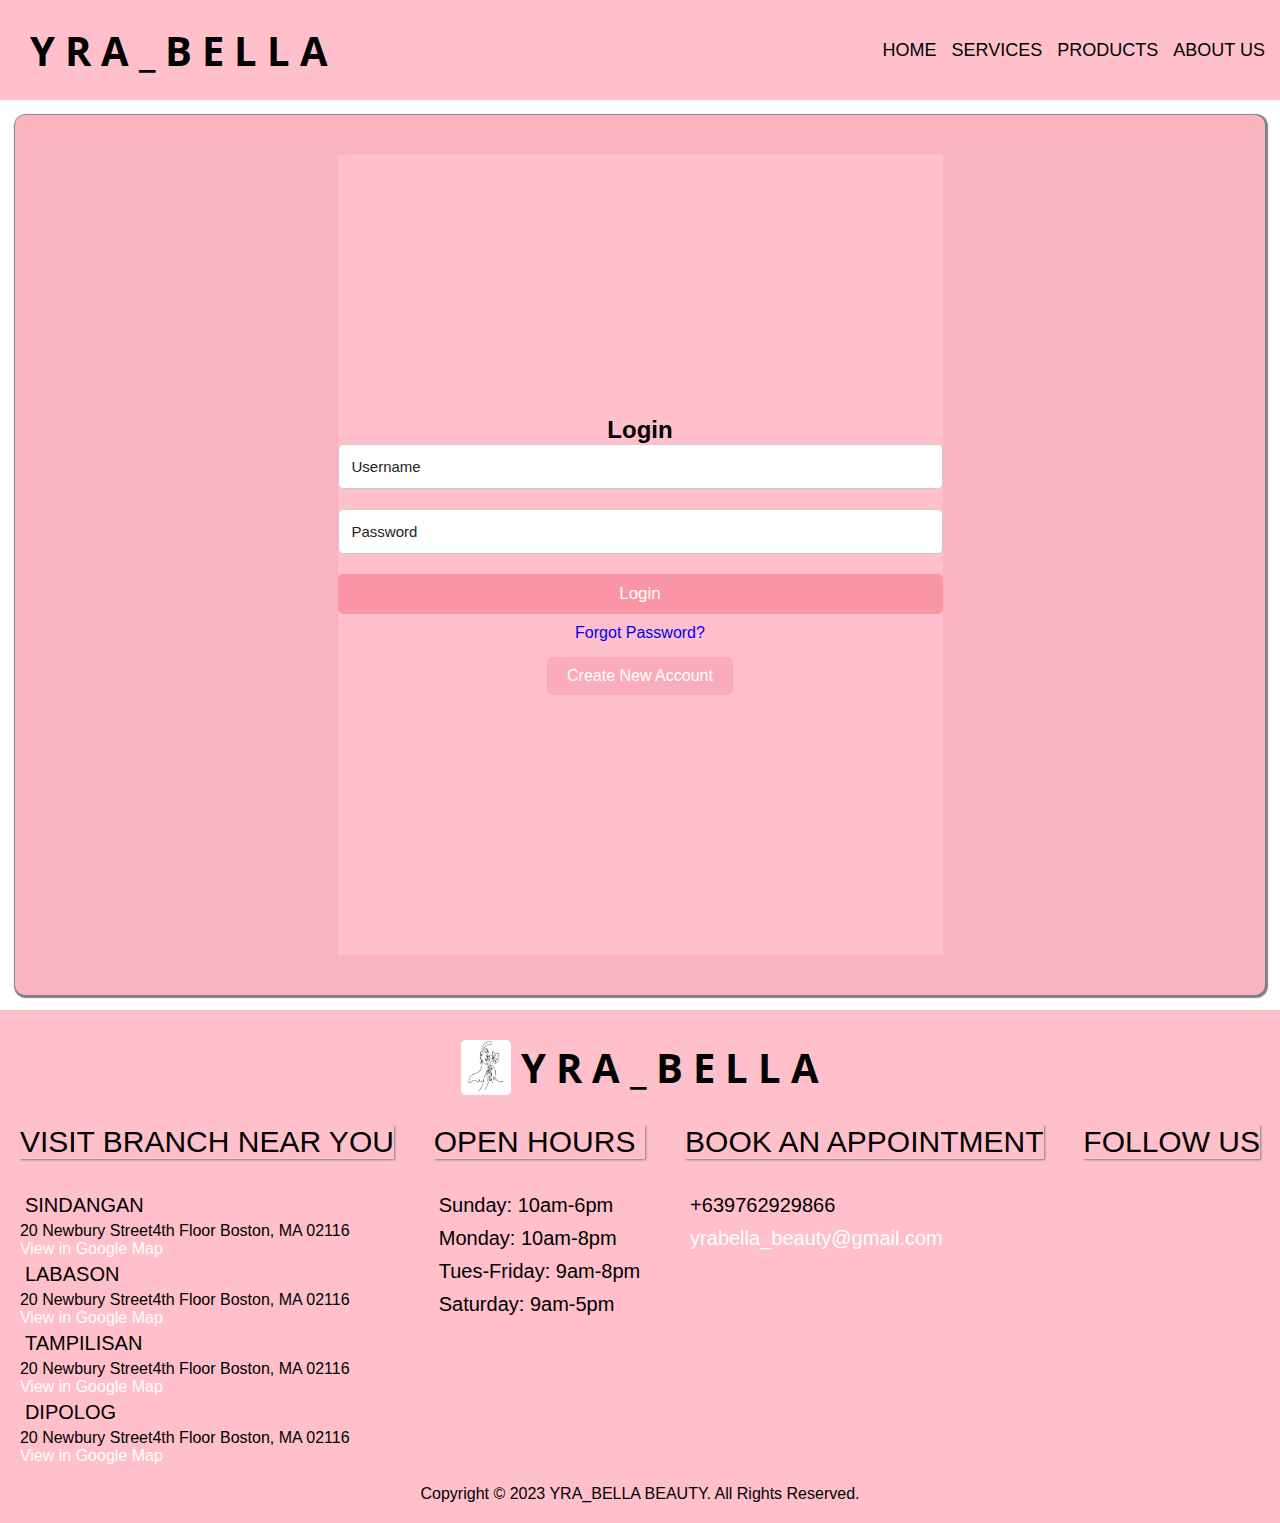
<file: loginForm.html>
<!DOCTYPE html>
<html lang="en">
<head>
    <meta charset="UTF-8">
    <meta name="viewport" content="width=device-width, initial-scale=1.0">
    <link rel="stylesheet" href="assets/css/style.css">
    <script defer src="assets/script/loginForm.js"></script>
    <title>Login Form</title>
</head>
<body>
    <nav class="navbar">
        <span class="style-for-logo">Y R A _ B E L L A</span>
        <ul class="nav-links">
          <input type="checkbox" id="checkbox_toggle">
          <label for="checkbox_toggle" class="hamburger">&#9776;</label>
            <div class="menu">
                <div>
                    <li><a href="index.html">HOME</a></li>
                    <li class="services">
                        <a href="#services">SERVICES</a>
                            <ul class="dropdown">
                                <li><a href="services-facial-index.html">Facial Services </a></li>
                                <li><a href="services-hair-index.html">Hair Services</a></li>
                                <li><a href="services-nails-index.html">Nail Services</a></li>
                                <li><a href="services-bodyMassage-index.html">Body Massage</a></li>
                            </ul>
                    </li>
                    <li><a href="products-index.html">PRODUCTS</a></li>
                    <li><a href="#aboutUs">ABOUT US</a></li>
                </div>
            </div>
        </ul>
    </nav>
    <div class="containerforlogin">
        <div class="form login-form">
            <h2>Login</h2>
            <form id="loginForm">
                <input type="text" id="username" placeholder="Username" required>
                <input type="password" id="password" placeholder="Password" required>
                <button type="submit">Login</button>
            </form>
            <div>
                <a href="#" id="forgotPassword">Forgot Password?</a>
            </div>
            <a href="signUpForm.html" class="custom-button">Create New Account</a>
        </div>
        <div id="messageBox"></div>
    </div>
    <footer>
        <div class="footer-logo">
            <span class="style-for-logo"><img src="assets/images/yrabellaLogo.png">Y R A _ B E L L A</span>
        </div>
        <div class="container-for-footer-content">
            <div class="content-for-footer">
                <span class="footer-highlight">VISIT BRANCH NEAR YOU</span>
                <span>
                    <dl>
                        <dt>SINDANGAN</dt>
                        <dd>20 Newbury Street4th Floor Boston, MA 02116</dd>
                        <dd><a href="https://goo.gl/maps/c9MYdfNaugEcbmio6">View in Google Map</a></dd>
                    </dl>
                </span>
                <span>
                    <dl>
                        <dt>LABASON</dt>
                        <dd>20 Newbury Street4th Floor Boston, MA 02116</dd>
                        <dd><a href="https://goo.gl/maps/k5xeUwUzedR7fJ6u5">View in Google Map</a></dd>
                    </dl>
                </span>
                <span>
                    <dl>
                        <dt>TAMPILISAN</dt>
                        <dd>20 Newbury Street4th Floor Boston, MA 02116</dd>
                        <dd><a href="https://goo.gl/maps/dcUVXatwPVZxZF5eA">View in Google Map</a></dd>
                    </dl>
                </span>
                <span>
                    <dl>
                        <dt>DIPOLOG</dt>
                        <dd>20 Newbury Street4th Floor Boston, MA 02116</dd>
                        <dd><a href="https://goo.gl/maps/v7yLpdHGQNscF9cV7">View in Google Map</a></dd>
                    </dl>
                </span>
            </div>
            <div class="content-for-footer">
                <span class="footer-highlight">OPEN HOURS</span>
                <p>Sunday: 10am-6pm</p>
                <p>Monday: 10am-8pm</p>
                <p>Tues-Friday: 9am-8pm</p>
                <p>Saturday: 9am-5pm</p>
            </div>
            <div class="content-for-footer">
                <span class="footer-highlight">BOOK AN APPOINTMENT</span>
                <p>+639762929866</p>
                <p><a href="#">yrabella_beauty@gmail.com</a></p>
            </div>
            <div class="content-for-footer">
                <span class="footer-highlight">FOLLOW US</span>
                <div class="follow-us-section">
                    <a href="#"><i class="fa-brands fa-square-facebook"></i></a>
                    <a href="#"><i class="fa-brands fa-square-instagram"></i></a>
                    <a href="#"><i class="fa-brands fa-tiktok"></i></a>
                </div>
            </div>

        </div>
        <div class="copyright">
            <span>Copyright © 2023 YRA_BELLA BEAUTY. All Rights Reserved.</span>
        </div>
    </footer>
</body>
</html>
</file>
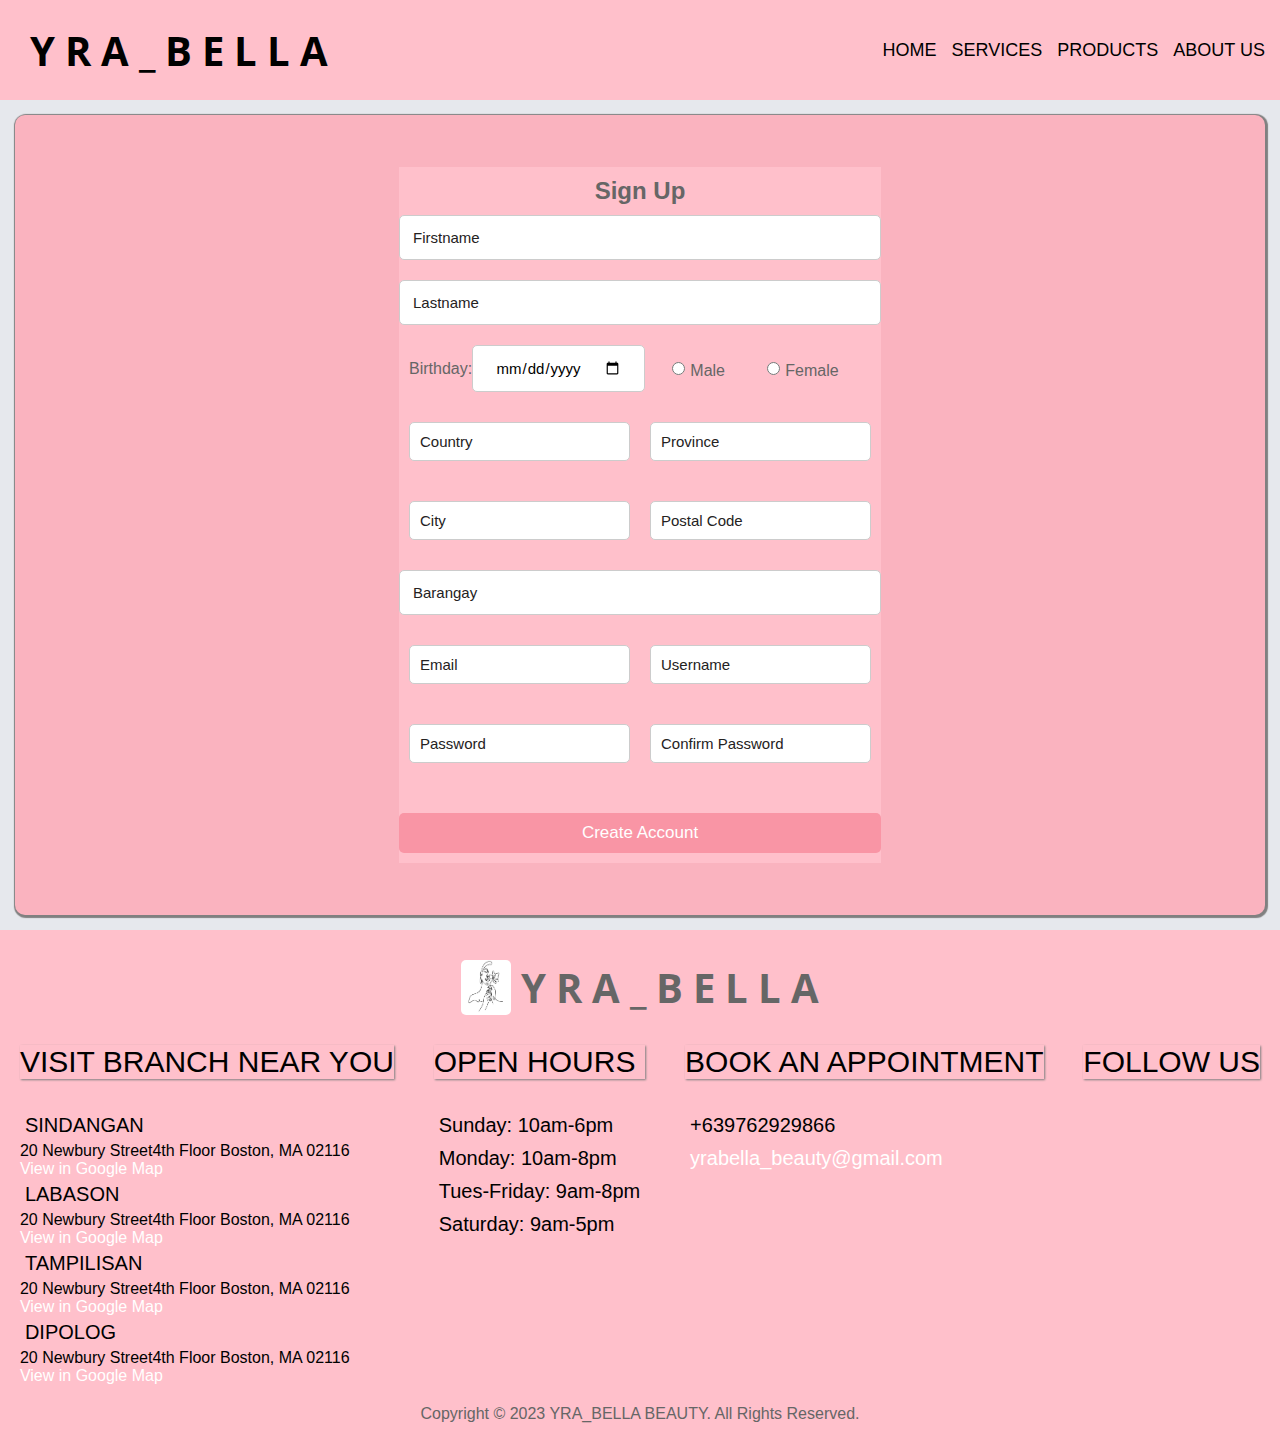
<file: signUpForm.html>
<!DOCTYPE html>
<html lang="en">
<head>
    <meta charset="UTF-8">
    <meta name="viewport" content="width=device-width, initial-scale=1.0">
    <link rel="stylesheet" href="assets/css/style.css">
    <script defer src="assets/script/signUp.js"></script>
    <title>Sign up Form</title>
</head>
<body class="bodyfordashboard">
    <nav class="navbar">
        <span class="style-for-logo">Y R A _ B E L L A</span>
        <ul class="nav-links">
          <input type="checkbox" id="checkbox_toggle">
          <label for="checkbox_toggle" class="hamburger">&#9776;</label>
            <div class="menu">
                <div>
                    <li><a href="index.html">HOME</a></li>
                    <li class="services">
                        <a href="#services">SERVICES</a>
                            <ul class="dropdown">
                                <li><a href="services-facial-index.html">Facial Services </a></li>
                                <li><a href="services-hair-index.html">Hair Services</a></li>
                                <li><a href="services-nails-index.html">Nail Services</a></li>
                                <li><a href="services-bodyMassage-index.html">Body Massage</a></li>
                            </ul>
                    </li>
                    <li><a href="products-index.html">PRODUCTS</a></li>
                    <li><a href="#aboutUs">ABOUT US</a></li>
                </div>
            </div>
        </ul>
    </nav>
    <div class="containerForSignUpForm">
        <div class="form sign-up-form">
            <form id="signupForm">
                <h2>Sign Up</h2>
                <div class="name-container">
                    <div class="fname">
                        <input type="text" id="firstname" placeholder="Firstname" required>
                    </div>
                    <div class="lname">
                        <input type="text" id="lastname" placeholder="Lastname" required>
                    </div>
                </div>
                <div class="dob">
                    <div class="bday">
                        <label>Birthday:</label>
                        <input type="date" id="birthday" placeholder="Birthday" required>
                    </div>
                    <div class="gender">
                        <div class="radio-option">
                            <input type="radio" name="gender" value="male" required>
                            <label>Male</label>
                        </div>
                        <div class="radio-option">
                            <input type="radio" name="gender" value="female" required>
                            <label>Female</label>
                        </div>
                    </div>
                </div>
                <div class="address">
                    <div class="country">
                        <input type="text" placeholder="Country" required>
                    </div>
                    <div class="province">
                        <input type="text" placeholder="Province" required>
                    </div>
                </div>
                <div class="address">
                    <div class="city">
                        <input type="text" placeholder="City" required>
                    </div>
                    <div class="posta">
                        <input type="text" placeholder="Postal Code" required>
                    </div>
                </div>
                    <div class="country">
                        <input type="text" placeholder="Barangay" required>
                    </div>
                <div class="account">
                    <div class="email">
                        <input type="email" placeholder="Email" required>
                    </div>
                    <div class="user">
                        <input type="text" placeholder="Username" required>
                    </div>
                </div>
                <div class="password">
                    <div class="account_password">
                        <input type="password" placeholder="Password" required>
                    </div>
                    <div class="account_password">
                        <input type="password" placeholder="Confirm Password" required>
                    </div>
                </div>
                <button type="submit">Create Account</button>
            </form>
        </div>
    </div>
    <footer>
        <div class="footer-logo">
            <span class="style-for-logo"><img src="assets/images/yrabellaLogo.png">Y R A _ B E L L A</span>
        </div>
        <div class="container-for-footer-content">
            <div class="content-for-footer">
                <span class="footer-highlight">VISIT BRANCH NEAR YOU</span>
                <span>
                    <dl>
                        <dt>SINDANGAN</dt>
                        <dd>20 Newbury Street4th Floor Boston, MA 02116</dd>
                        <dd><a href="https://goo.gl/maps/c9MYdfNaugEcbmio6">View in Google Map</a></dd>
                    </dl>
                </span>
                <span>
                    <dl>
                        <dt>LABASON</dt>
                        <dd>20 Newbury Street4th Floor Boston, MA 02116</dd>
                        <dd><a href="https://goo.gl/maps/k5xeUwUzedR7fJ6u5">View in Google Map</a></dd>
                    </dl>
                </span>
                <span>
                    <dl>
                        <dt>TAMPILISAN</dt>
                        <dd>20 Newbury Street4th Floor Boston, MA 02116</dd>
                        <dd><a href="https://goo.gl/maps/dcUVXatwPVZxZF5eA">View in Google Map</a></dd>
                    </dl>
                </span>
                <span>
                    <dl>
                        <dt>DIPOLOG</dt>
                        <dd>20 Newbury Street4th Floor Boston, MA 02116</dd>
                        <dd><a href="https://goo.gl/maps/v7yLpdHGQNscF9cV7">View in Google Map</a></dd>
                    </dl>
                </span>
            </div>
            <div class="content-for-footer">
                <span class="footer-highlight">OPEN HOURS</span>
                <p>Sunday: 10am-6pm</p>
                <p>Monday: 10am-8pm</p>
                <p>Tues-Friday: 9am-8pm</p>
                <p>Saturday: 9am-5pm</p>
            </div>
            <div class="content-for-footer">
                <span class="footer-highlight">BOOK AN APPOINTMENT</span>
                <p>+639762929866</p>
                <p><a href="#">yrabella_beauty@gmail.com</a></p>
            </div>
            <div class="content-for-footer">
                <span class="footer-highlight">FOLLOW US</span>
                <div class="follow-us-section">
                    <a href="#"><i class="fa-brands fa-square-facebook"></i></a>
                    <a href="#"><i class="fa-brands fa-square-instagram"></i></a>
                    <a href="#"><i class="fa-brands fa-tiktok"></i></a>
                </div>
            </div>

        </div>
        <div class="copyright">
            <span>Copyright © 2023 YRA_BELLA BEAUTY. All Rights Reserved.</span>
        </div>

    </footer>

    
</body>
</html>
</file>
<file: assets/css/style.css>
@import url('https://fonts.googleapis.com/css2?family=Caprasimo&family=Great+Vibes&family=IM+Fell+Great+Primer+SC&family=Open+Sans:wght@300&family=Playball&display=swap');
* {
  margin: 0;
  box-sizing: border-box;
}
.style-for-logo {
  font-size: 40px;
  font-family: 'Open Sans', sans-serif;
  display: flex;
  padding: 20px;
  font-weight: bold;
}
a {
  text-decoration: none;
}
li {
  list-style: none;
}
/* NAVBAR STYLING STARTS */
.navbar {
  position: sticky;
  top: 0;
  height: 100px;
  display: flex;
  align-items: center;
  justify-content: space-between;
  padding: 10px;
  background: pink;
  /* background: linear-gradient(rgb(220, 93, 163),rgb(176, 69, 194)); */
  color: black;
  z-index: 1;
}
.navbar img {
  width: 50px;
  margin-right: 10px;
}
.style-for-logo img {
  width: 50px;
  margin-right: 10px;
  border-radius: 5px;
  margin-bottom: ;
}
.navbar2 {
  height: 100px;
  display: flex;
  align-items: center;
  justify-content: space-between;
  padding: 10px;
  background: pink;
  color: black;
  z-index: 1;
}
.nav-links a {
  color: black;
  text-decoration: none;
}
/* NAVBAR MENU */
.menu {
  display: flex;
  gap: 1em;
  font-size: 18px;
  z-index: 1;
}
.menu li:hover {
  background-color:rgb(245, 205, 212);
  border-radius: 5px;
  transition: 0.3s ease;
}
.menu li {
  display: inline;
  padding: 5px 5px;
}
/* DROPDOWN MENU */
.services {
  position: relative; 
}
.dropdown {
  background: pink;
  padding: 1em 0;
  position: absolute;
  display: none;
  border-radius: 8px;
  top: 35px;
  left: 0;
  text-decoration: none;
}
.dropdown li + li {
  margin-top: 10px;
}
.dropdown li {
  display: block;
  padding: 0.5em 1em;
  width: 200px;
  text-align: center;
}
.dropdown li:hover {
  background-color:rgb(245, 205, 212);
}
.services:hover .dropdown {
  display: block;
}
.btn-buy{
  padding: 12px 20px;
  background-color: #ff89e9;
  color:#fff;
  border: none;
  font-size: 1rem;
  font-weight: 500;
  cursor: pointer;
}
/* RESPONSIVE NAVBAR MENU STARTS */

/* CHECKBOX HACK */

input[type=checkbox] {
  display: none;
} 
body {
  font-family: 'Open Sans', sans-serif;
}
/* HAMBURGER MENU */
.hamburger {
  display: none;
  font-size: 24px;
  user-select: none;
}
.header {
  height: calc(100vh - 100px);
  position: center;
  background-image: url(../images/Header-banner.png);
  background-size: cover;
  display: flex;
  flex-direction: column;
}
.overlay {
  height: calc(100vh - 100px);
  position: absolute;
  top: 100px;
  width: 100%;
  color: gray ;
  display: flex;
  flex-direction: column;
  align-items: center;
}
.banner-text {
  margin: 30px;
  display: flex;
  flex-direction: column;
  align-items: center;
}
.overlay .overlay-subcontent {
  font-size: 70px;
  font-family: 'Great Vibes', cursive;
  text-shadow: 1px 1px 1px 1px;
}
.bannerButtons {
  display: flex;
  margin-top: 30%;
  align-items: end;
}
.book-an-appointment-btn {
  color: black;
  padding: 20px;
  border: 1px solid;
  border-radius: 5px;
  font-size: 25px;
  background-color:pink;
  margin-right: 10px;
}
.book-an-appointment-btn:hover {
  color: black;
  border-radius: 5px;
  background-color: rgb(236, 175, 185);
}
.checkout-promos-btn{
  color: black;
  padding: 20px;
  border: 2px solid gray;
  border-radius: 5px;
  font-size: 25px;
  background: transparent;
}
.checkout-promos-btn:hover {
  color: black;
  border-radius: 5px;
  background-color: rgb(236, 175, 185);
}
.ourServices-section {
  display: flex;
  flex-direction: column;
  justify-content: center;
  align-items: center;
  height: calc(100vh - 100px);
  background:pink;
}
.ourServices-section span {
  display: flex;
  justify-content: center;
  font-family: 'Open Sans', sans-serif;
  font-size: 50px;
}
.ourServices {
  margin-top: 50px;
  font-size: 20px;
  display: flex;
  flex-wrap: wrap;
  justify-content: center;
  align-items: center;
}
.container {
  margin: 15px;
  padding: 20px;
  border-radius: 10px;
  background-color: rgb(250, 179, 191);
  box-shadow: 1px 1px 1px 2px gray;
  display: flex;
  justify-content: center;
  align-items: center;
}
.container a{
  color: black;
}
.container img {
  width: 100px;
  margin-bottom: 10px;
}
.container:hover {
  background-color: pink;
  box-shadow: 3px 3px 3px 3px rgb(100, 91, 91);
}
.box-for-facial-care-services {
  display: flex;
  flex-direction: column;
  align-items: center;
}
.box-for-hair-services {
  display: flex;
  flex-direction: column;
  align-items: center;
}
.box-for-body-massage {
  display: flex;
  flex-direction: column;
  align-items: center;
}
.box-for-nail-services {
  display: flex;
  flex-direction: column;
  align-items: center;
}
/* About Us section starts here  */
.about-us {
  height:calc(100vh -100px);
  margin: 10px auto;
  display: flex;
  flex-direction: column;
  justify-content: center;
  align-items: center;
}
.about-us span{
  font-family: 'Open Sans', sans-serif;
  font-size: 50px;
} 
.about-us p {
  margin-top: 30px;
  font-size: 20px;
  max-width: 80%;
}
.people-section {
  display: flex;
  flex-wrap: wrap;
  align-items: center;
  justify-content: center;
  margin: 40px;
}
.people {
  max-width: 100%;
  height: 400px;
  margin-top: 20px;
  border: 1px solid pink;
  border-radius: 10px;
  box-shadow: 1px 1px 4px 1px black;
  display: flex;
  flex-direction: column;
  flex-wrap: wrap;
  align-items: center;
  padding: 10px 40px;
  margin: 10px;
}
.people .photo {
  margin: 20px;
  width: 100px;
  height: 100px;
  border: 1px solid gray;
  border-radius: 100%;
}
.photo1 {
  background-image: url(../images/shanny.jpg);
  background-size: cover;
}
.photo2 {
  background-image: url(../images/evens.jpg);
  background-size: cover;
}
.photo3 {
  background-image: url(../images/melissa.jpg);
  background-size: cover;
}
.photo4 {
  background-image: url(../images/alexa.jpg);
  background-size: cover;
}
.photo5 {
  background-image: url(../images/cassy.jpg);
  background-size: cover;
}

.people span {
  font-size: 20px;
}
.people i {
  color: gold;
}
.people p {
  margin: 10px;
  width: 200px;
  text-align: start;
}
.about-us-btns {
  display: flex;
  justify-content: center;
  margin: 50px;
}
.ourLocationBtn {
  border: 2px solid gray;
  font-size: 35px;
  margin-right:  10px;
  padding: 5px 10px;
  display: flex;
  justify-content: center;
  color: black;
  text-decoration: none;
  background: transparent;
  font-family: 'Open Sans', sans-serif;
}
.ourLocationBtn:hover {
  background-color:rgb(245, 205, 212);
}
.virtualTourBtn {
  border: 2px solid gray;
  font-size: 35px;
  margin-right:  10px;
  padding: 5px 10px;
  display: flex;
  justify-content: center;
  color: black;
  text-decoration: none;
  background-color: transparent;
  font-family: 'Open Sans', sans-serif;
}
.virtualTourBtn:hover {
  background-color:rgb(245, 205, 212);
}
/* APPLYING MEDIA QUERIES */
@media (max-width: 767px) {
  .menu {
   display:none;
   position: absolute;
   background-color: rgb(250, 179, 191);
   right: 0;
   left: 0;
   text-align: center;
   padding: 16px 0;
   }
  .menu li {
    display: flex;
    justify-content: center;
    align-items: start;
   }
  .menu li:hover {
     display: inline-block;
     background-color: pink;
     transition: 0.3s ease;
   }
  .menu li + li {
     margin-top: 12px;
   }
 
  input[type=checkbox]:checked ~ .menu {
     display: block;
   }
 
  .hamburger {
     display: block;
   }
 
  .dropdown {
     top: 30px;
   }
 
  .dropdown li:hover {
     background-color: gray;
   }
  .header {
    height: calc(50vh - 100px);
   }
  .overlay {
     height: calc(50vh - 100px);
     font-size:40px;
     align-items: center;
     color: white;
   }
  .overlay .overlay-subcontent {
    font-size: 20px;
   }
  .book-an-appointment-btn {
    padding: 5px;
    font-size: 12px;
   }
   .checkout-promos-btn{
    font-size: 12px;
    padding: 5px;
  }
  .sliderNavb {
    font-size: 15px;
   }
   .ourServices-section {
    height: 50vh;
   }
   .ourServices-section span{
    font-size: 30px;
   }
   .ourServices {
    font-size: 10px;
    margin-top: 10px;
   }
   .container {
    max-width: 50%;
    padding: 10px;
    box-shadow: 3px 3px 1px 1px gray;
   }
   .container:hover {
    box-shadow: 3px 3px 3px 2px;
  }
   .container img {
    width: 50px;
  }
  .about-us {
    background-color: transparent;
    display: flex;
    justify-content: center;
    align-items: center;
    margin: 10 auto;  
  }
  .about-us span {
    font-size: 30px;
  }
  .about-us p {
    font-size: 15px;
  }
  .people-section {
    display: flex;
    flex-direction: column;
  }
  .people {
    display: flex;
    flex-direction: column;
    align-items: center;
  }
  .people .photo {
    display: flex;
    margin: 20px;
    width: 100px;
    height: 100px;
    border-radius: 100%;
  }
  .people span {
    font-size: 20px;
    margin: 0px 10px;
  }
  .box-for-facial-care-services {
    display: flex;
    flex-direction: row;
  }
  .box-for-hair-services {
    display: flex;
    flex-direction: row;
    align-items: center;
  }
  .box-for-body-massage {
    display: flex;
    flex-direction: row;
  }
  .box-for-nail-services {
    display: flex;
    flex-direction: row;
  }
  .ourLocationBtn {
    font-size: 15px;
  }
  .virtualTourBtn {
    font-size: 15px;
  }
  .style-for-logo {
    display: none;
  }
  .bannerButtons {
    display: flex;
    margin-top: 110px;
    justify-content: space-between;
  }
 }

/* ourStaff Section starts here */
.OusStaff1 {
  height: calc(100vh- 100px);
}
.Ourstaff {
  display: flex;
  flex-direction: row;
  flex-wrap: wrap;
  justify-content: center;
  align-items: center;
  margin-top: 40px;
  max-width: 100%;
  
}
.ourStaff-span{
  display: flex;
  justify-content: center;
  font-family: 'Open Sans', sans-serif;
  font-size: 40px;
  bottom: 0;
} 
.Ourstaff img {
  width: 200px;
  height: 230px;
  margin: 0px auto;
  border-radius: 10px;
  box-shadow: 1px 1px 3px pink;
  margin-right: 15px;
}
.overlayforstaffname{
  background: transparent;
  height: 230px;
  width: 200px;
  transition: 0.5s;
  position: absolute;
}
.overlayforstaffname:hover {
  background-color: rgb(0, 0, 0, 0.616);
  border-radius: 10px;
}
.overlayforstaffname p {
  width: 100%;
  color: white;
  font-size: 26px;
  bottom: 0;
  left: 55%;
  opacity: 0;
  transform: translateX(-50%);
  position: absolute;
  transition: 0.5s;
  display: flex;
  justify-content: center;
  align-items: center;
}
.overlayforstaffname:hover p{
  bottom: 50%;
  opacity: 1;
}
@media (max-width: 767px) {
  .Ourstaff {
    height: calc(50vh - 220px);
  }
  .ourStaff-span{
    font-size: 30px;
  } 
  .Ourstaff img {
    width: 110px;
    height: 100px;
  }
  .overlayforstaffname{
    background: transparent;
    height: 100px;
    width: 110px;
    transition: 0.5s;
    position: absolute;
  }
  .overlayforstaffname p {
    width: 50%;
    font-size: 15px;
  }

}


/* revies starts here */
.reviews {
  display: flex;
  justify-content: center;
  align-items: center;
  font-size: 40px;
  font-family: 'Open Sans', sans-serif;
}
@media (max-width: 767px) {
  .reviews {
    display: flex;
    justify-content: center;
    align-items: center;
    font-size: 40px;
    font-family: 'Open Sans', sans-serif;
    margin-top: 300px;
  }
}
/* revies ends here */

/* footer starts here */
footer {
  background: pink;
  display: flex;
  flex-direction: column;
  justify-content: space-evenly;
}
.container-for-footer-content {
  display: flex;
  flex-wrap: wrap;
  color: black;
  justify-content: space-around;
}
.container-for-footer-content a {
  color: white;
}
.footer-highlight {
  box-shadow: 1px 1px 2px gray;
  font-size: 30px;
  margin-bottom: 30px;
}
.footer-logo {
  display: flex;
  justify-content: center;
  margin: 10px;
}
.content-for-footer {
  display: flex;
  flex-direction: column;
}
.content-for-footer p, dt {
  font-size: 20px;
  margin: 5px;
}
.follow-us-section {
  display: flex;
  justify-content: center;

}
.follow-us-section i {
  width: 100%;
  display: flex;
  justify-content: center;
  margin: 10px;
  padding: 10px 10px;
  font-size: 50px;
}
.follow-us-section i:hover {
  border: 5px solid gray;
}
.copyright {
  display: flex;
  justify-content: center;
  padding: 20px 20px;
}
.colaborators {
  display: flex;
  justify-content: center;
  margin-top: 30px;
}
.colaborator {
  margin: 20px;
  display: flex;
  flex-direction: column;
  flex-wrap: wrap;
  justify-content: center;
  align-items: center;
  font-size: 10px;
  border: 1px solid gray;
  border-radius: 10px;
  background-color: rgb(233, 174, 184);
  padding: 20px;
}
.colaborator span {
  font-size: 20px;
  font-weight: 600;
}
.colaborator img {
  width: 200px;
  height: 200px;
  border-radius: 10px;
  border: 1px solid gray;
  margin: 10px;
}
@media (max-width: 767px) {
  footer {
    height: 1000px
  }
  .container-for-footer-content {
    display: flex;
    flex-direction: column;
  }
  .content-for-footer {
    margin: 10px;
    display: flex;
    align-items: center;
  }
  .footer-highlight {
    font-size: 20px;
    display: flex;
    justify-content: center;
    width: 100%;
  }
  .colaborators {
    display: flex;
    flex-wrap: wrap;
    margin: 10px;
  }
  .colaborator {
    margin: 5px;
    display: flex;
    justify-content: center;
    align-items: center;
    font-size: 10px;
    border: 1px solid gray;
    border-radius: 10px;
    background-color: rgb(233, 174, 184);
    padding: 2px;
    margin-bottom: 20px;
  }
  .colaborator img {
    width: 70px;
    height: 70px;
    border-radius: 10px;
    border: 1px solid gray;
    margin: 10px;
  }
  .colaborator span {
    font-size: 18px;
    font-weight: 500;
  }
  .copyright {
    font-size: 10px;
    display: flex;
    justify-content: center;
    align-items: center;
    padding: 0px 0px;
  }
}


 /* services-facial-index starts here*/
 .ourServices-section1 {
  margin: 10px;
  display: flex;
  justify-content: center;
}
 .facial-services {
  height: calc(100vh - 120px);
  background-image: url(../images/Facial-care-banner.png);
  background-size: cover;
  position: center;
  color: white;
}
.ourServices1 {
  font-size: 15px;
  display: flex;
  flex-direction: row;
  justify-content: center;
  align-items: center;
  position: fixed;
  top: 100px;
}
.ourServices1 a{
    text-decoration: none;
    color: white;
    display: flex;
    flex-direction: column;
    align-items: center;
}
.container1 {
  width: 20%; 
  margin: 5px;
  padding: 15px;
  box-shadow: 3px 3px 3px 1px gray;
  display: flex;
  background-color: rgb(250, 179, 191);
  border: 1px solid white;
}
.container1 a{
  color: white;
}
.container1 img {
  width: 50px;
  border-radius: 10px;
}
.container1:hover {
  background-color:rgb(245, 205, 212);
  box-shadow: 3px 3px 3px 3px rgb(100, 91, 91);
}
.facial-services {
  display: flex;
  flex-direction: column;
  align-items: center;
  justify-content: center;
}
.facial-services span{
  font-size: 70px;
  font-family: 'Playball', cursive;
}
.Facial-services-options {
  display: flex;
  flex-wrap: wrap;
  justify-content: center;
}
.facial-options-box {
  display: flex;
  flex-direction: column;
  flex-wrap: wrap;
  justify-content: center;
  align-items: center;
  margin: 10px auto;
}
.facial-options-box-content {
  display: flex;
  justify-content: center;
  align-items: center;
  width: 100%;
  border: 1px solid black;
  font-size: 30px;
  color: white;
  background-color:rgb(245, 205, 212);
}
.facial-options-box-description {
  padding: 10px 50px;
  background-color: white;
  box-shadow: 3px 1px 5px gray;
  border-radius: 5px;
  width: 100%;
  font-size: 20px;
}
.facial-options-box-description img {
  width: 200px;
  height: 200px;
  border-radius: 10px;
  box-shadow: 1px 1px 1px;
}
.pricesForFacialServices {
  display: flex;
  flex-direction: column;
  align-items: center;
}
@media (max-width: 767px) {
  .facial-services {
    height: calc(100vh - 130px);
    background-image: url(../images/Facial-care-banner.png);
    background-size: cover;
    position: center;
    color: white;
  }

  .facial-services span{
    font-size: 40px;
  }
  .container1 {
    padding: 5px 15px;
  }
}

/* Facial Care Services Section Ends Here */

/* Nails Services Section Starts here */
.Nails-HeroSection {
  height: calc(100vh - 120px);
  background-image: url(../images/Nail-banner.png);
  background-size: cover;
  position: center;
  display: flex;
  flex-direction: column;
  align-items: center;
  justify-content: center;
}
.nailHeroSec-text span{
  font-size: 80px;
  color: white;
  font-family: 'Playball', cursive;
  display: flex;
  justify-content: center;
}
.text {
  font-size: 20px;
}
.readMoreBtn {
  color: white;
  text-decoration: none;
  font-size: 30px;
  border: 1px solid white;
  padding: 10px 20px;
  justify-content: center;
}
.readMoreBtn:hover {
  background-color: black;
}
.nails-options-box {
  display: flex;
  flex-direction: column;
  justify-content: center;
  align-items: center;
  margin: 10px auto;
}
.nails-options-box-content {
  display: flex;
  justify-content: center;
  align-items: center;
  width: 100%;
  border: 1px solid black;
  font-size: 30px;
  color: white;
  background-color:rgb(245, 205, 212);
}
.nails-options-box-description {
  width: 100%;
  padding: 10px 50px;
  background-color: white;
  box-shadow: 3px 1px 5px gray;
  border-radius: 5px;
  width: 100%;
  font-size: 20px;
  display: flex;
  align-items: center;
  justify-content: center;
}
.nails-options-box-description img {
  width: 200px;
  height: 300px;
}
.manicureImages {
  display: flex;
}
.NailGel {
  display: flex;
  flex-direction: column;
  justify-content: center;
  align-items: center;
}
.NailGelImages {
  display: flex;
  flex-wrap: wrap;
  justify-content: center;
}
.NailGel img {
  width: 200px;
  height: 200px;
  border-radius: 10px;
}
.NailGel img:hover {
  width: 250px;
  height: 250px;
  box-shadow: 1px 2px 3px 1px;
  margin: 10px;
}
.NailArtImages {
  display: flex;
  flex-direction: column;
  justify-content: center;
  align-items: center;
}
.NailArtImages img{
  width: 200px;
  height: 200px;
  border-radius: 10px;
}
.NailArtImages img:hover {
  width: 250px;
  height: 250px;
  box-shadow: 1px 2px 3px 1px;
  margin: 10px;
}
.pricesForNailsServices {
  display: flex;
  flex-direction: column;
  align-items: center;
}
.PricesTitle {
  font-size: 60px;
  color: gray;
  font-family: 'Playball', cursive;
}
.pricesSection {
  margin-top: 30px;
  width: 50%;
  height: 100%;
  display: flex;
  justify-content: center;
  flex-direction: column;
  box-shadow: 1px 2px 1px 1px gray; 
  background-color:rgb(245, 205, 212);
  border-radius: 3px;
  margin-bottom: 10px;
}
.prices {
  display: flex;
  justify-content: space-between;
  font-size: 25px;
  margin: 20px;
}
@media (max-width: 767px) {
  .Nails-HeroSection {
    height: calc(100vh - 130px);
    background-image: url(../images/Nail-banner.png);
    background-size: cover;
    position: center;
  }
  .nailHeroSec-text span{
    font-size: 40px;
    color: white;
    left: 20px;
  }
  .nails-options-box-description { 
    font-size: 15px;
  }
  .nails-options-box-description {
    display: flex;
    flex-direction: column;
  }
  .nails-options-box-description img {
    width: 100px;
    height: 100px;
  }
  .NailGel img {
    width: 50px;
    height: 50px;
    border-radius: 10px;
  }
  .NailGel img:hover {
    width: 80px;
    height: 80px;
    box-shadow: 1px 2px 3px 1px;
  }
  .NailArtImages img {
    width: 50px;
    height: 50px;
    border-radius: 10px;
  }
  .NailArtImages img:hover {
    width: 55px;
    height: 55px;
    box-shadow: 1px 2px 3px 1px;
  }
  .text {
    font-size: 15px;
  }
  .readMoreBtn {
    font-size: 20px;
  }
  .pricesSection {
    width: 90%;
  }
  .prices {
    display: flex;
    justify-content: space-between;
    font-size: 15px;
    margin: 10px;
  }
}
/* Nails Services Section Ends here */

/* Body Massage Index Starts Here */
.bodyMassageHeroSec {
  height: calc(100vh - 120px);
  background-image: url(../images/bodyMassageBanner.png);
  background-size: cover;
  position: center;
  display: flex;
  flex-direction: column;
  align-items: center;
  justify-content: center;
}
.bodyMassageHeroSec-Text {
  display: flex;
  flex-direction: column;
  font-size: 40px;
  color: white;
  font-family: 'Playball', cursive;
}
.bodyMassageTypeTitle {
  font-size: 40px;
  font-family: 'Playball', cursive;
  color: black;
}
.bodyMassageOptions {
  display: flex;
  flex-direction: row;
  flex-wrap: wrap;
  justify-content: center;
}
.bodyMassageOption {
  background-color:rgb(245, 205, 212);
  width: 45%;
  display: flex;
  flex-wrap: wrap;
  flex-direction: column;
  align-items: center;
  border: 1px solid gray;
  margin: 10px;
  font-size: 20px;
  box-shadow: 1px 1px 1px 1px black;
}
.bodyMassageOption img {
  width: 200px;
  height: 200px;
}
.pricesForBodyMassageServices {
  display: flex;
  flex-direction: column;
  align-items: center;
}
.bookAppointmentNowBtn {
  font-size: 40px;
  border: 3px solid;
  margin: 10px;
}
.bookAppointmentNowBtn a {
  width: 100%;
  display: flex;
  justify-content: center;
  color: black;
  text-decoration: none;
}
.bookAppointmentNowBtn a:hover {
  color: white;
}
.bookAppointmentNowBtn:hover {
  border: 3px solid gray;
  background: gray;
  color: white;
}
@media (max-width: 767px) {
  .bodyMassageTypeTitle {
    font-size: 35px;
  }
  .bodyMassageHeroSec {
    height: calc(100vh - 130px);
  }
  .bodyMassageOption img {
    width: 100px;
    height: 100px;
  }
  .bodyMassageOption {
    width: 100%;
    font-size: 15px;
  }
  .bookAppointmentNowBtn {
    font-size: 25px;
  }

}
/* Body Massage Index Ends Here */


/* Hair Index Starts Here */
.Hair-HeroSection {
  height: calc(100vh - 120px);
  background-image: url(../images/Hair-care-banner.png);
  background-size: cover;
  position: center;
  display: flex;
  flex-direction: column;
  align-items: center;
  justify-content: center;
}
.hairHeroSec-text span{
  font-size: 80px;
  color: white;
  font-family: 'Playball', cursive;
  display: flex;
  justify-content: center;
}
.hairServicesSelection {
  display: flex;
  flex-direction: column;
  justify-content: center;
  background-color:rgb(245, 205, 212);
  margin: 10px;
}
.hairSectionOption {
  border: 1px solid black;
  display: flex;
  flex-direction: column;
  flex-wrap: wrap;
  align-items: center;
  margin: 20px
}
.optionContent {
  display: flex;
  flex-direction: column;
  margin: 10px;
}
.hairTitleDesign {
  font-size: 60px;
  font-family: 'Playball', cursive;
  display: flex;
  justify-content: center;
}
.hairOptionText {
  font-size: 20px;
  font-family: 'Playball', cursive;
}
.hairSectionOption img {
  width: 200px;
  height: 200px;
  border-radius: 10px;
  box-shadow: 1px 3px 3px 2px gray;
}
.hairSectionOption p {
  margin: 30px;
  font-size: 20px;
  width: 50%;
}
.flex {
  display: flex;
  flex-wrap: wrap;
}
.font-size {
  font-size: 40px;
  font-family: 'Playball', cursive;
}
.womansCut {
  padding: 20px;
}
.pricesForHairServices {
  display: flex;
  flex-direction: column;
  align-items: center;
}
@media (max-width: 767px) { 
  .hairSectionOption img {
    width: 50px;
    height: 50px;
    border-radius: 10px;
    box-shadow: 1px 3px 3px 2px gray;
  }
  .hairOptionText {
    display: none;
  }
  .hairTitleDesign {
    font-size: 40px;
  }
  .font-size {
    font-size: 20px;
  }
  .hairSectionOption p {
    margin: 10px;
    font-size: 15px;
  }
  .hairHeroSec-text span{
    font-size: 35px;
  }
}
/* Hair Index Ends Here */

/* Product Index Strts Here */


:root{
  --ghost-white: #ffffff;
  --fire-bush: #ff89e9;
  --granite-gray: #626a6a;
  --baltic-sea: #33383c;
  --trans: all 0.5s ease-in-out;
}
button{
  cursor: pointer;
  outline: 0;
}
.containerProductNavBar {
  max-width: 1280px;
  margin: 0 auto;
  padding: 0 1.5rem;
}
/* end of resets and reusable stylings  */
.navbar-for-product-addtocart{
  position: fixed;
  top: 100px;
  left: 50%;
  transform: translateX(-50%);
  -webkit-transform: translateX(-50%);
  -moz-transform: translateX(-50%);
  -ms-transform: translateX(-50%);
  -o-transform: translateX(-50%);
  width: 100%;
  padding: 1.5rem 1rem!important;
  align-items: center;
  padding: 1.5rem 0;
  background: transparent;
  z-index: 1;
}
.cart-btns {
  display: flex;
  justify-content: end;
  align-items: center;
  margin-right: 20px;
}
.cart-btns a {
  color: pink;
  font-size: 30px;
}
.btn-buy {
  border: 1px solid gray;
  margin: 20px;
  font-size: 25px;
  background-color: rgb(253, 135, 155);
}
#cart-btn{
  border: none;
  font-size: 1.5rem;
  color: var(--granite-gray);
  position: relative;
}
#cart-count-info{
  position: absolute;
  top: -12px;
  right: -8px;
  background: var(--fire-bush);
  color: #fff;
  font-size: 1rem;
  width: 25px;
  height: 25px;
  border-radius: 50%;
  -webkit-border-radius: 50%;
  -moz-border-radius: 50%;
  -ms-border-radius: 50%;
  -o-border-radius: 50%;
  display: flex;
  align-items: center;
  justify-content: center;
  font-weight: 600;
}
.cart-container{
  position: absolute;
  overflow-y: scroll;
  background: #fff;
  border: 1px solid black;
  width: 100%;
  height: 600px;
  top: 100%;
  left: 0;
  right: 0;
  box-shadow: 0 3px 8px -2px rgba(0, 0, 0, 0.21);
  display: none;
}
.cart-container::-webkit-scrollbar{
  width: 8px;
}
.cart-container::-webkit-scrollbar-thumb{
  background: rgba(0, 0, 0, 0.1);
  border-radius: 15px;
  -webkit-border-radius: 15px;
  -moz-border-radius: 15px;
  -ms-border-radius: 15px;
  -o-border-radius: 15px;
}
/* js related class */
.show-cart-container{
  display: block;
}
/*  */
.cart-item{
  display: grid;
  grid-template-columns: repeat(2, 1fr);
  column-gap: 0.5rem;
  align-items: center;
  position: relative;
  padding: 1.2rem 0.6rem;
  height: 140px;
  border-bottom: 1px solid rgba(0, 0, 0, 0.21);
}
.cart-item:last-child{
  border-bottom: none;
}
.cart-item-del-btn{
  position: absolute;
  right: 15px;
  top: 15px;
  padding: 0.05rem 0.45rem;
  font-size: 1.4rem;
  background: var(--fire-bush);
  border: none;
  color: #fff;
  border-radius: 5px;
  -webkit-border-radius: 5px;
  -moz-border-radius: 5px;
  -ms-border-radius: 5px;
  -o-border-radius: 5px;
}
.cart-item img{
  width: 80px;
}
.cart-item-info{
  text-align: center;
}
.cart-item-info span{
  display: block;
}
.cart-total{
  padding: 1rem;
  display: flex;
  align-items: center;
  justify-content: flex-start;
  background: var(--fire-bush);
  color: #fff;
}
.cart-total h3{
  margin-right: 0.2rem;
  font-size: 1.3rem;
}
#cart-total-value{
  font-size: 1.3rem;
  font-weight: 500;
}
.product-item{
  margin: 1rem 0;
}
.product-img{
  background: var(--ghost-white);
  padding: 3rem 0;
  overflow: hidden;
  position: relative;
  display: flex;
  justify-content: center;
}
.product-img img{
  width: 300px;
  height: 300px;
  align-items: center;

}
.product-img:hover img{
  opacity: 0.8;
}
.product-content{
  padding: 1.6rem 0;
  text-align: center;
}
.add-to-cart-btn{
  position: absolute;
  top: 50%;
  left: 50%;
  transform: translate(-50%, -50%);
  -webkit-transform: translate(-50%, -50%);
  -moz-transform: translate(-50%, -50%);
  -ms-transform: translate(-50%, -50%);
  -o-transform: translate(-50%, -50%);
  border: none;
  padding: 0.75rem 1.2rem;
  font-size: 1.05rem;
  background-color: var(--baltic-sea);
  color: #fff;
  transition: var(--trans);
  -webkit-transition: var(--trans);
  -moz-transition: var(--trans);
  -ms-transition: var(--trans);
  -o-transition: var(--trans);
  opacity: 0;
}
.product-item:hover .add-to-cart-btn{
  opacity: 1;
}
.add-to-cart-btn .fas{
  margin-right: 0.4rem;
}
.add-to-cart-btn:hover{
  background-color: #23272a;
}
.add-to-cart-btn:hover{
  color: var(--fire-bush);
}
.product-name{
  font-size: 1.3rem;
  color: var(--baltic-sea);
}
.product-category{
  margin:  0.8rem 0;
  display: inline-block;
  font-weight: 500;
  background: var(--fire-bush);
  color: #fff;
  padding: 0.05rem 1.5rem;
  border-radius: 5px;
  -webkit-border-radius: 5px;
  -moz-border-radius: 5px;
  -ms-border-radius: 5px;
  -o-border-radius: 5px;
  letter-spacing: 2px;
}
.product-price{
  font-size: 1.15rem;
  font-weight: 500;
  opacity: 0.6;
}
.containerForProductsAddtoCart h2 {
  display: flex;
  justify-content: center;
  margin-top: 20px;
  font-size: 40px;
  color: pink;
}

/* Media Queries for responsiveness */

@media screen and (min-width: 480px){
  .btns button{
    display: inline-block;
  }
  .btns button:first-child{
    margin-right: 0.4rem;
  }
}

@media screen and (min-width: 680px){
  .cart-container{
    width: 480px;
    left: auto;
    right: 3rem;
  }
  .product-list{
    display: grid;
    grid-template-columns: repeat(2, 1fr);
    column-gap: 2rem;
  }
}

@media screen and (min-width: 992px){
  .cart-container{
    right: 6rem;
  }
}

@media screen and (min-width: 1200px){
  .cart-container{
      right: 14rem;
  }
  .banner-content h1{
      font-size: 3.5rem;
  }
  .product-list{
      grid-template-columns: repeat(4, 1fr);
  }
}
/* Product Index Ends Here */

/* Promo Index Starts Here */
.promos {
  height: calc(100vh - 100px);
  padding: 10px;
  display: flex;
  justify-content: center;
}
.promos img {
  width: 100%;
}
@media (max-width: 767px) { 
  .promos {
    height: calc(50vh - 100px);
    padding: 10px;
    display: flex;
    justify-content: center;
  }
}
/* Promo Index Ends Here */

/* Location Index Starts Here */
.locationTitleText {
  display: flex;
  justify-content: center;
  align-items: center;
  font-size: 80px;
  color: pink;
  font-family: 'IM Fell Great Primer SC', serif;
}
.locations {
  display: flex;
  flex-wrap: wrap;
  justify-content: center;
  align-items: center;
  background-color:rgb(245, 205, 212);

}
.locationImg  {
  margin: 10px;
}
.locationImg img{
  border: 1px solid black;
  border-radius: 10px;
  width: 100%;

}
.opening-hours-section {
  display: flex;
  flex-direction: column;
  justify-content: center;
  align-items: center;
}
.opening-hours-text {
  font-size: 50px;
}
.opening-hours-section p {
  margin: 20px;
  padding: 10px;
  font-size: 20px;
  background: gray;

}
.timesection {
  display: flex;
  margin: 10px;
}
.placesText {
  font-size: 40px;
  display: flex;
  justify-content: center;
  align-items: center;
  font-family: 'Caprasimo', cursive;
  color: pink;
}
.sindangan {
  display: flex;
  justify-content: center;
}
.placesSection {
  display: flex;
  flex-direction: column;
  align-items: center;
  justify-content: center;
  margin: 10px;
  font-size: 25px;
}
@media (max-width: 767px) { 
  .locationTitleText {
    font-size: 50px;
  }
  .locationImg img{
    border: 1px solid black;
    border-radius: 10px;
    width: 150px;
  
  }
  .opening-hours-text {
    font-size: 30px;
  }
  .timesection {
    display: flex;
    flex-direction: column;
    margin: 0px;
    padding: 0px;
  }
  .placesText {
    font-size: 30px;
  }
  .placesSection {
    font-size: 15px;
  }
  .placesSection img {
    width: 100px;
  }
}
/* Location Index Ends Here */

/* Virtual tour index starts here */
.virtualTourTitleText {
  display: flex;
  justify-content: center;
  align-items: center;
  font-size: 80px;
  color: black;
  font-family: 'IM Fell Great Primer SC', serif;
} 
.receptionSection {
  height: calc(100vh - 80px);
  display: flex;
  align-items: center;
  justify-content: center;
  margin: 20px;
  background: linear-gradient(rgb(245, 205, 212),pink);
}
.receptionSection img {
  width: 50%;
}
.subText {
  font-size: 60px;
  margin-left: 30px;
  font-family: 'Great Vibes', cursive;
}
.facialSection {
  display: flex;
  height: 100vh;
  margin: 20px;
  background: linear-gradient(rgb(245, 205, 212),pink);
}
.facialSection Img{
  margin-left: 20px;
}
.facialSection2  {
  display: flex;
  flex-direction: column;
  justify-content: center;
  margin: 10px auto;
}
.facialSectionBigImage {
  width: 50%;
}
.hairSection {
  display: flex;
  flex-direction: column;
  justify-content: center;
  align-items: center;
  height: 100vh;
  margin: 20px;
  background: linear-gradient(rgb(245, 205, 212),pink);
}
.hairsecImg {
  display: flex;
  justify-content: center;
  align-items: center;
}
.hairSection img {
  width: 40%;
  height: 90%;
  margin: 10px;
  border-radius: 10px;
}
.nailsSection {
  display: flex;
  justify-content: center;
  align-items: center;
  height: 100vh;
  margin: 20px;
  background: linear-gradient(rgb(245, 205, 212),pink);
}
.nailsSection img{
  width: 50%;
}
.bodyMassageSection {
  display: flex;
  justify-content: center;
  align-items: center;
  height: 100vh;
  margin: 20px;
  background: linear-gradient(rgb(245, 205, 212),pink);
}
.bodyMassageSection img {
  width: 50%;
  height: 50%;
  margin: 20px;
}
.kidsSpaceSection {
  display: flex;
  justify-content: center;
  flex-direction: column;
  margin: 20px;
  height: 100vh;
  background: linear-gradient(rgb(245, 205, 212),pink);
}
.kidsSpaceImg {
  display: flex;
  justify-content: center;
}
.kidsSpaceSection img {
  width: 300px;
  height: 300px;
  margin: 10px;
}
@media (max-width: 767px) { 
  .facialSection {
    height: 50vh;
  }
  .hairSection {
    display: flex;
    height: 50vh;
  }
  .virtualTourTitleText {
    font-size: 30px;
  }
  .subText {
    font-size: 24px;
  }
  .receptionSection {
    height: calc(50vh - 80px);
  }
  .receptionSection img {
    width: 50%;
  }
  .facialSection Img{
    width: 50%;
    display: flex;
    align-items: center;
    justify-content: center;
  }
  .nailsSection {
    height: 50vh;
  }
  .bodyMassageSection {
    height: 50vh;
  }
  .bodyMassageSection img{
    width: 100%;
  }
  .kidsSpaceSection img {
    width: 200px;
    height: 200px;
    margin: 5px;
  }
  .kidsSpaceSection {
    height: 100vh;
    display: flex;
    justify-content: center;
    align-items: center;
  }
  .kidsSpaceImg {
    display: flex;
    flex-direction: column;
    justify-content: center;
    align-items: center
  }
}
/* Virtual tour index ends here */

/* Book an appointment css starts here */
@import url('https://fonts.googleapis.com/css2?family=Poppins:wght@300;500;700&display=swap');
*{
  box-sizing: border-box;
  padding: 0;
  margin: 0;
}
body{
  font-family: 'Poppins', sans-serif;
}
.banner{
  background-color:rgb(245, 205, 212);
  display: flex;
  flex-direction: column;
  justify-content: center;
  align-items: center;
  color: #fff;
  padding-bottom: 20px;
  height: calc(100vh - 100px);
}
.card-container{
  display: grid;
  grid-template-columns: 420px 530px;
   
}
.card-img{
  background: url("../images/Header-banner.png") center/cover no-repeat;
  width: 100%;
  border-radius: 10px 0px 0px 10px;
}
.banner h2{
  padding-top: 30px;
  margin-bottom: 20px;
  text-shadow: 8px 4px 2px rgba(0, 0, 0, 0.4);
  font-size: 40px;
  color: black;
}
.card-content{
  background-color: pink;
}
.card-content h3{
  text-align: center;
  color: #000;
  padding: 25px 0 10px 0;
  font-size:x-large;
  font-weight:bold;
  text-shadow: 4px 2px 4px rgba(0, 0, 0, 0.4);
}
form {
  background-color: pink;
  display: flex;
  flex-direction: column;
  width: 100%;
}
.form-row{
  display: flex;
  width: 90%;
  margin: 0 auto;
    
}
form select, form input{
  display: block;
  width: 96%;
  justify-content: center;
  margin: 15px 10px;
  padding: 5px;
  font-size: 15px;
  font-family: 'Poppins', sans-serif;
  outline: none;
  border: none;
  border-bottom: 1px solid #eee;
  font-weight: 300; 
}
form input[type = text], form input[type = number], form input::placeholder, select{
  color: #242222;
}
form input[type = submit]{
  color: #fff;
  background: #f2745f;
  padding: 12px 0;
  border-radius: 4px;
  cursor: pointer;
}
form input[type = submit]:hover{
  opacity: 0.9;
}
.gobackbtn {
  font-size: 30px;
  color: pink;
  padding: 10px;
}
/* Style for the appointment list container */
#appointmentList {
  margin-top: 20px;
  border-top: 1px solid #ccc;
  padding-top: 20px;
}

.appointment-item {
  border: 1px solid #ccc;
  padding: 10px;
  margin-bottom: 10px;
  background-color: #767272;
  border-radius: 4px;
}

.appointment-item strong {
  display: inline-block;
  width: 180px;
}

.appointment-item hr {
  border: none;
  border-top: 1px solid #ccc;
  margin-top: 10px;
}

@media screen and (max-width: 768px) {
  .card-container {
    grid-template-columns: 100%;
    width: 100vw;
  }
  .card-img {
    height: 330px;
  }
  .appointment-item strong {
    width: 100%;
  }
  .banner h2{
    font-size: 25px;
 }
}
/* Book an appointment css ends here */

/* button for login */
.login-button {
  display: inline-block;
  padding: 10px 20px;
  background-color: rgb(237, 136, 153);
  color: #fff;
  text-decoration: none;
  border-radius: 5px;
  font-size: 16px;
  transition: background-color 0.3s ease-in-out;
  font-weight: 700;
}
.login-button:hover {
  background-color: rgb(237, 102, 125);
}
/* Sign Up form css starts here */
.card-img02 img {
  width: 20%;
}
.SignUpTextDesign {
  font-size: 30px;
  display: flex;
  justify-content: center;
  margin: 20px;
}
.sign-up-form h2{
  display: flex;
  flex-direction: column;
  justify-content: center;
  align-items: center;
  margin: 10px;
}
#signupForm {
  display: flex;
  flex-direction: column;
  justify-content: center;
  width: 100%;

}
.containerForSignUpForm {
  margin: 15px;
  padding: 20px;
  border-radius: 10px;
  background-color: rgb(250, 179, 191);
  box-shadow: 1px 1px 1px 2px gray;
  display: flex;
  justify-content: center;
  align-items: center;
  height: calc(100vh - 100px);
}
.form input {
  width: 100%;
  margin: 10px auto; /* Center-align the input fields horizontally */
  display: flex;
  align-items: flex-start;
  padding: 13px;
  margin-bottom: 20px;
  border: 1px solid #ccc;
  border-radius: 5px;
}

.form select {
  width: 30%;
  padding: 8px;
  margin-bottom: 25px;
  display: flex;
  margin-left: 7px;
  border: 1px solid #ccc;
  border-radius: 5px;
}

.form .bday,
.form .age,
.form .gender {
  width: 50%;
}
.gender {
  display: flex;
  justify-content: space-evenly;
}
.form .dob {
  display: flex;
  justify-content: space-between;
}
.form input {
  width: 100%;
  margin: 0 auto; /* Center-align the input fields horizontally */
  display: flex;
  align-items: flex-start;
  padding: 13px;
  margin-bottom: 20px;
  border: 1px solid #ccc;
  border-radius: 5px;
}
.radio-option {
  display: flex;
  align-items: center;
}
.radio-option label {
  margin-bottom: 15px;
  margin-right: 15px;
}
.bday {
  display: flex;
  margin-left: 10px;
}
.bday label {
  margin-top: 15px;
}
.radio-option input[type="radio"] {
  margin-right: 5px;
}
.address {
  display: flex;
  justify-content: space-between;
  align-items: center;
}
.address > div {
  flex: 1;
  margin: 10px;
}
.address input[type="text"] {
  width: 100%;
  padding: 10px;
  border: 1px solid #ccc;
  border-radius: 5px;
  box-sizing: border-box;
}
.account {
  display: flex;
  justify-content: space-between;
}
.account > div {
  flex: 1;
  margin: 10px;
}
.account input[type="email"],
.account input[type="text"] {
  width: 100%;
  padding: 10px;
  border: 1px solid #ccc;
  border-radius: 5px;
  box-sizing: border-box;
}
.password {
  display: flex;
  justify-content: space-between ;
  margin-bottom: 20px;
}
.password > div {
  flex: 1;
 margin: 10px;
}
.password input[type="password"] {
  width: 100%;
  padding: 10px;
  border: 1px solid #ccc;
  border-radius: 5px;
  box-sizing: border-box;
}
.form button {
  padding: 10px 20px;
  background-color: rgb(249, 149, 165); 
  color: #fff;
  border: none;
  border-radius: 5px;
  cursor: pointer;
  font-size: 17px;
  margin-bottom: 10px;
}
.form button:hover {
  background-color: rgb(217, 156, 166);
}
.custom-button {
  display: inline-block;
  padding: 10px 20px;
  background-color: rgb(249, 172, 185);
  color: #fff;
  text-decoration: none;
  border: none;
  border-radius: 5px;
  cursor: pointer;
  transition: background-color 0.3s ease;
  margin-top: 15px;
}
.custom-button:hover {
  background-color: rgb(252, 170, 184);
}
.dashboard {
  background-color: #fff;
  box-shadow: 4px 4px 10px rgba(13, 13, 13, 0.1);
  padding: 20px;
  width: 80%;
  text-align: center;
  border-radius: 10px;
  margin-top: 20px;
}
.dashboard h2 {
  margin-bottom: 20px;
}

.dashboard p {
  margin-bottom: 10px;
}

.dashboard a {
  display: inline-block;
  padding: 10px 20px;
  background-color: pink;
  color: #fff;
  text-decoration: none;
  border: none;
  border-radius: 5px;
  cursor: pointer;
  transition: background-color 0.3s ease;
  margin-top: 15px;
}

.dashboard a:hover {
  background-color: pink;
}
@media screen and (max-width: 768px) {
  #signupForm {
    display: flex;
    flex-direction: column;
    justify-content: center;
    width: 100%;
    font-size: 12px;
  
  }
}
/* Sign Up form css ends here */


/* Log In starts here */
.containerforlogin {
  margin: 15px;
  padding: 20px;
  border-radius: 10px;
  background-color: rgb(250, 179, 191);
  box-shadow: 1px 1px 1px 2px gray;
  display: flex;
  justify-content: center;
  align-items: center;
}
.login-form {
  display: flex;
  flex-direction: column;
  align-items: center;
  justify-content: center;
  margin: 20px;
  height: calc(100vh - 100px);
  background-color:  pink;
  width: 50%;
}
#loginForm {
  display: flex;
  flex-direction: column;
  width: 100%;
}
.login-image {
  width: 20%;
}
@media screen and (max-width: 767px) {
  #signupForm {
    width: 100%;
  }
  .login-form {
    width: 100%;
  }
}
/* Log In ends here */
/* Dashboard starts here */
.bodyfordashboard {
  margin: 0;
  padding: 0;
  box-sizing: border-box;
  background-color: #e6e8ed;
  color: #666666;
  font-family: "Montserrat", sans-serif;
}
.material-icons-outlined {
  vertical-align: middle;
  line-height: 1px;
}
.text-primary {
  color: #666666;
}
  
.text-blue {
    color: #246dec;
  }
  
.text-red {
    color: #cc3c43;
  }
  
.text-green {
    color: #367952;
  }
  
.text-orange {
    color: #f5b74f;
  }
  
.font-weight-bold {
    font-weight: 600;
  }
  
.grid-container {
  display: grid;
  grid-template-columns: 260px 1fr 1fr 1fr;
  grid-template-rows: 0.2fr 3fr;
    grid-template-areas:
    "sidebar header header header"
    "sidebar main main main";
  height: 100vh;
}
  

  /* ---------- HEADER ---------- */
  
.headerForDashboard {
    grid-area: header;
    height: 70px;
    background-color: #ffffff;
    display: flex;
    align-items: center;
    justify-content: space-between;
    padding: 0 30px 0 30px;
    box-shadow: 0 6px 7px -4px rgba(0, 0, 0, 0.2);
  }
  
.menu-icon {
    display: none;
  }
  
  /* ---------- SIDEBAR ---------- */
#sidebar {
  grid-area: sidebar;
  height: 100%;
  background-color: #21232d;
  color: #9799ab;
  overflow-y: auto;
  transition: all 0.5s;
  -webkit-transition: all 0.5s;    
}
  
.sidebar-title {
    display: flex;
    justify-content: space-between;
    align-items: center;
    padding: 20px 20px 20px 20px;
    margin-bottom: 30px;
    
  }
  /* Basic styling for the link button */
.href-button {
  display: flex;
  align-items: center;
  text-decoration: none;
  padding: 10px 10px;
  color: #007bff;
  color: #ffffff;
  border-radius: 5px;
  transition: background-color 0.3s ease, color 0.3s ease;
}

.href-button .material-icons-outlined {
  font-size: 19px;
  margin-right: 10px;
}

.href-button:hover {
  background-color: pink;
  color: black;
}

  
.sidebar-title > span {
  display: none;
}
  
.sidebar-brand {
  margin-top: 15px;
  font-size: 20px;
  font-weight: 700;
}
  
.sidebar-list {
  padding: 0;
  margin-top: 15px;
  list-style-type: none;
  font-weight: 600;
 }
  
.sidebar-list-item {
  padding: 20px 20px 20px 20px;
  font-size: 18px;
}
  
.sidebar-list-item:hover {
  background-color: rgba(255, 255, 255, 0.2);
  cursor: pointer;
}
.sidebar-list-item > a {
  text-decoration: none;
  color: #9799ab;
} 
.sidebar-responsive {
  display: inline !important;
  position: absolute;
  z-index: 12 !important;
}
  
  
  /* ---------- MAIN ---------- */
  
.main-container {
    grid-area: main;
    overflow-y: auto;
    padding: 20px 20px;
  }
  
.main-title {
    display: flex;
    justify-content: space-between;
  }
  
.main-title > p {
    font-size: 20px;
  }
  
  
.main-cards {
    display: grid;
    grid-template-columns: 1fr 1fr 1fr 1fr;
    gap: 20px;
    margin: 20px 0;
  }
  
.card {
    display: flex;
    flex-direction: column;
    justify-content: space-around;
    padding: 25px;
    background-color: #ffffff;
    box-sizing: border-box;
    border: 1px solid #d2d2d3;
    border-radius: 5px;
    box-shadow: 0 6px 7px -4px rgba(0, 0, 0, 0.2);
  }
  
.card:first-child {
    border-left: 7px solid #246dec;
  }
  
.card:nth-child(2) {
    border-left: 7px solid #f5b74f;
  }
  
.card:nth-child(3) {
    border-left: 7px solid #367952;
  }
  
.card:nth-child(4) {
    border-left: 7px solid #cc3c43;
  }
  
.card > span {
    font-size: 20px;
    font-weight: 600;
  }
  
.card-inner {
    display: flex;
    align-items: center;
    justify-content: space-between;
  }
  
.card-inner > p {
    font-size: 18px;
  }
  
.card-inner > span {
    font-size: 35px;
  }
  
.charts {
    display: grid;
    grid-template-columns: 1fr 1fr;
    gap: 20px;
}

.charts-card {
    background-color: #ffffff;
    margin-bottom: 20px;
    padding: 25px;
    box-sizing: border-box;
    border: 1px solid #d2d2d3;
    border-radius: 5px;
    box-shadow: 0 6px 7px -4px rgba(0, 0, 0, 0.2);
}

.chart-title {
    display: flex;
    align-items: center;
    justify-content: center;
    font-size: 22px;
}

  /* ---------- SCROLLBARS ---------- */
  
  ::-webkit-scrollbar {
    width: 5px;
    height: 6px;
  }
  
  ::-webkit-scrollbar-track {
    box-shadow: inset 0 0 5px #a5aaad;
    border-radius: 10px;
  }
  
  ::-webkit-scrollbar-thumb {
    background-color: #4f35a1;
    border-radius: 10px;
  }
  
  ::-webkit-scrollbar-thumb:hover {
    background-color: #a5aaad;
  }
  /* Style for the Go Back button container */
.gobackbtn {
    position: fixed;
    bottom: 30px;
    left: 28px; 
}

.gobackbtn i {
    display: inline-block;
    font-size: 30px;
  transform: rotate(180deg);
  color: pink; 
}


.gobackbtn:hover i {
  color: rgb(249, 1, 1); 
}
@media screen and (max-width: 992px) {
.main-cards {
      grid-template-columns: 1fr;
    }
.grid-container {
      grid-template-columns: 1fr;
      grid-template-rows: 0.2fr 3fr;
      grid-template-areas:
        "header"
        "main";
    }
  
#sidebar {
      display: none;
    }
  
.menu-icon {
      display: inline;
    }
  
.sidebar-title > span {
      display: inline;
    }
  
.charts {
      display: grid;
      grid-template-columns: 1fr 1fr;
      gap: 20px;
    }
  
.charts-card {
      padding: 20px;
    }
  
.chart-title {
      font-size: 18px;
    }
  
@media screen and (max-width: 800px) {
.main-cards {
        grid-template-columns: 1fr;
      }
.charts {
        grid-template-columns: 1fr;
      }
    }
  
@media screen and (max-width: 576px) {
.header-left {
        display: none;
      }
.main-cards {
        grid-template-columns: 1fr;
        gap: 10px;
        margin-bottom: 20px;
      }
.charts {
        grid-template-columns: 1fr;
        gap: 10px;
        margin-bottom: 0;
      }
    }
  
@media screen and (max-width: 300px) {
.main-cards {
        grid-template-columns: 1fr;
        gap: 10px;
        margin-bottom: 0;
      }
.charts {
        grid-template-columns: 1fr;
        gap: 10px;
        margin-bottom: 0;
      }
    }
  }
</file>
